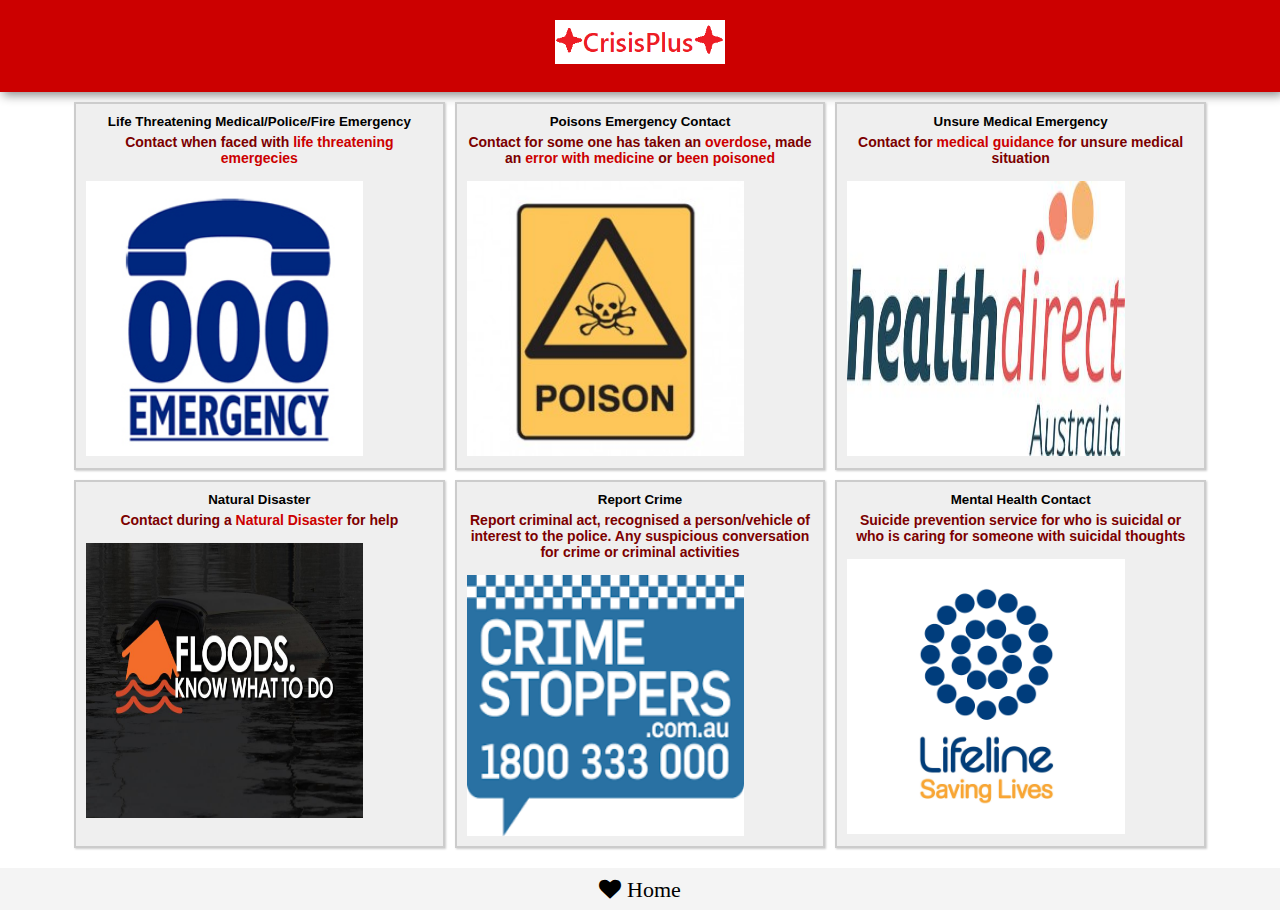
<file: index.html>
<!DOCTYPE html>
<html lang="en">
    <head>
        <meta charset="UTF-8" />
        <meta name="viewport" content="width=device-width, initial-scale=1.0" />
        <meta http-equiv="X-UA-Compatible" content="ie=edge">
        <meta name="theme-color" content="#ff0000" />
        <!--Font used to the application is linked as below-->
        <link href="https://fonts.googleapis.com/css2?family=Roboto&display=swap" rel="stylesheet">
        <title>CrisisPlus</title>
        <!-- CSS used is FontAwsome CDN-->
        <link rel="stylesheet" href="https://stackpath.bootstrapcdn.com/font-awesome/4.7.0/css/font-awesome.min.css" integrity="sha384-wvfXpqpZZVQGK6TAh5PVlGOfQNHSoD2xbE+QkPxCAFlNEevoEH3Sl0sibVcOQVnN" crossorigin="anonymous">
        <link rel="stylesheet" href="css/style.css" />
        <link rel="apple-touch-icon" href="images/imageicons/logo1.PNG">
    </head>
    <body>
        <div class="content">
            <header class="app-header">
                <div class="container">
                    <img src="images/imageicons/logo1.PNG" alt="img" class="logo">
                </div>
            </header>

            <!--add the icons for services-->
            <div class="grid container">
                <button class="item" onclick="pageRedirectfor000()">
                    <h4>Life Threatening Medical/Police/Fire Emergency</h4>
                    <p class="desc">Contact when faced with <span class="highlight">life threatening emergecies</span></p>
                    <img src="images/imageicons/000img.jpg" alt="000callicon"/>
                </button>
                </a>

                <button class="item" onclick="pageRedirectforpoisons()">
                    <h4>Poisons Emergency Contact</h4>
                    <p class="desc">Contact for some one has taken an <span class="highlight">overdose</span>, made an <span class="highlight">error with medicine</span> or <span class="highlight">been poisoned</span></p>
                    <img src="images/imageicons/poison.jpg" alt="poison"/>
                </button>

                <button class="item" onclick="pageRedirectforunsuremedical()">
                    <h4>Unsure Medical Emergency</h4>
                    <p class="desc">Contact for <span class="highlight">medical guidance</span> for unsure medical situation</p>
                    <img src="images/imageicons/healthdirect.jpg" alt="healthdirect"/>
                </button>

                <button class="item" onclick="pageRedirectfordisaster()">
                    <h4>Natural Disaster</h4>
                    <p class="desc">Contact during a <span class="highlight">Natural Disaster</span> for help</p>
                    <img src="images/imageicons/floods.jpg" alt="floods"/>
                </button>

                <button class="item" onclick="pageRedirectforcrime()">
                    <h4>Report Crime</h4>
                    <p class="desc">Report criminal act, recognised a person/vehicle of interest to the police. Any suspicious conversation for crime or criminal activities</p>
                    <img src="images/imageicons/crimestoppers1.jpg" alt="crimestoppers"/>
                </button>

                <button class="item" onclick="pageRedirectformentalhealth()">
                    <h4>Mental Health Contact</h4>
                    <p class="desc">Suicide prevention service for who is suicidal or who is caring for someone with suicidal thoughts</p>
                    <img src="images/imageicons/suisideprevention.png" alt="suicidepreventionIcon"/>
                </button>

            </div>

        </div>
        
        <footer class="app-footer">
            <ul>
                <a href="index.html">
                <li>
                    <i class="fa fa-heart">
                        Home
                    </i>
                </li>
                </a>
            </ul>

        </footer>
        <script type="text/javascript" src="js/script.js"></script>
    </body>
</html>
</file>
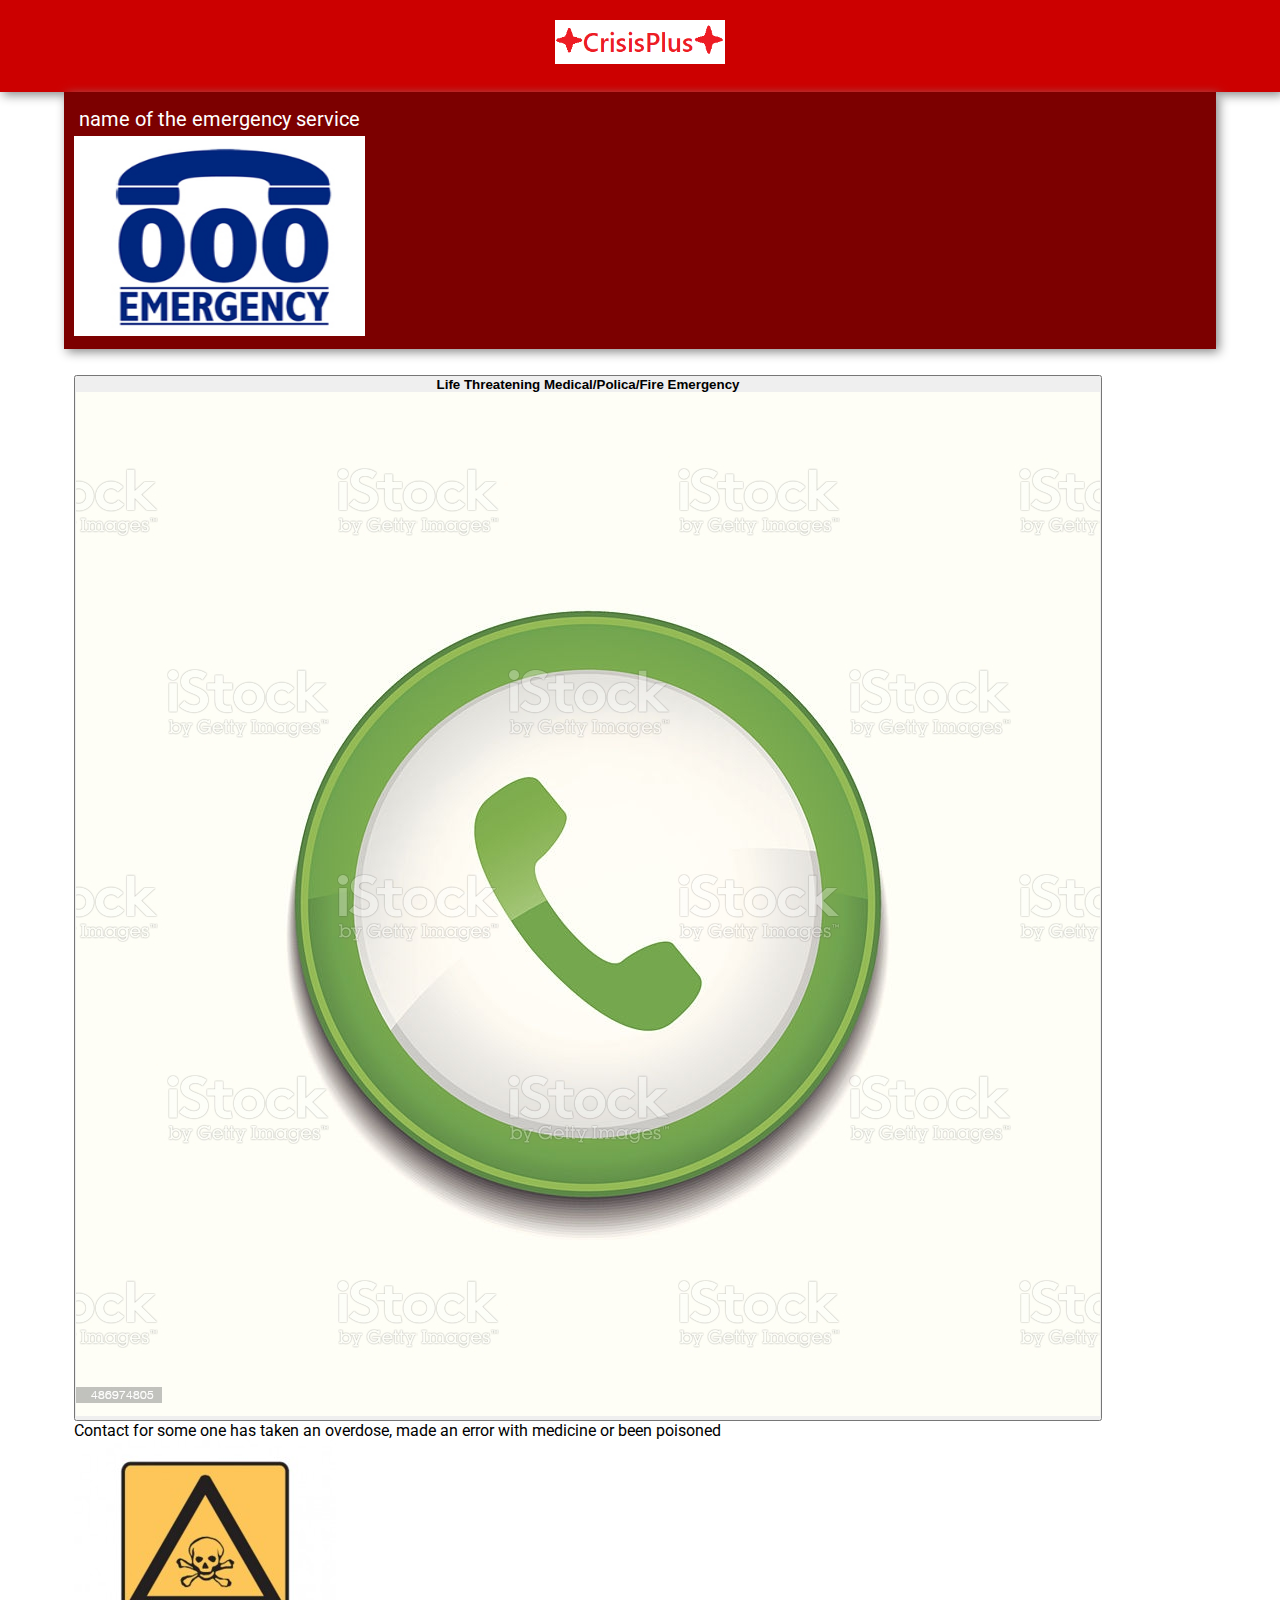
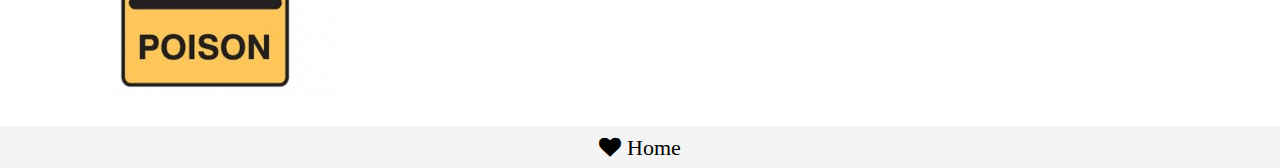
<file: contact.html>
<!DOCTYPE html>
<html lang="en">
    <head>
        <meta charset="UTF-8" />
        <meta name="viewport" content="width=device-width, initial-scale=1.0" />
        <meta http-equiv="X-UA-Compatible" content="ie=edge">
        <!--Font used to the application is linked as below-->
        <link href="https://fonts.googleapis.com/css2?family=Roboto&display=swap" rel="stylesheet">
        <title>CrisisPlus</title>
        <!-- CSS used is FontAwsome CDN-->
        <link rel="stylesheet" href="https://stackpath.bootstrapcdn.com/font-awesome/4.7.0/css/font-awesome.min.css" integrity="sha384-wvfXpqpZZVQGK6TAh5PVlGOfQNHSoD2xbE+QkPxCAFlNEevoEH3Sl0sibVcOQVnN" crossorigin="anonymous">
        <link rel="stylesheet" href="css/style.css" />
    </head>
    <body>
        <div class="content">
            <header class="app-header">
                <div class="container">
                    <img src="images/imageicons/logo1.PNG" alt="img" class="logo">
                </div>
            </header>
            

            <div class="subheader">
				<div>
					<p class="subheadername">name of the emergency service</p>
                    <!--Image of the sevice-->
                    <img src="images/imageicons/000img.jpg" alt="" class="subheaderimage"/>
				</div>
			</div>

            <!--add the icons for services-->
            <div class="gridcontact container">
                <button class="call">
                    <h4>Life Threatening Medical/Polica/Fire Emergency</h4>
                    <img src="images/imageicons/callbtn.jpg" alt="000callicon"/>
                </button>

                <div class="map">
                    <p class="desc">Contact for some one has taken an <span class="highlight">overdose</span>, made an <span class="highlight">error with medicine</span> or <span class="highlight">been poisoned</span></p>
                    <img src="images/imageicons/poison.jpg" alt="poison"/>
                </div>

            </div>

        </div>
        
        <footer class="app-footer">
            <ul>
                <a href="index.html">
                <li>
                    <i class="fa fa-heart">
                        Home
                    </i>
                </li>
                </a>
            </ul>

        </footer>
        <script type="text/javascript" src="js/script.js"></script>
    </body>
</html>
</file>
<file: css/style.css>
:root {
    --primary-color: #cc0000;
    --secondary-color: #7c0000;
}

* {
	box-sizing: border-box;
	margin: 0;
	padding: 0;
}

html,
body {
	height: 100%;
}

body {
    font-family: 'Roboto', sans-serif;
    display: flex;
    flex-direction: column;
}

/* For sticky footer this will grow to fill the space */
.content {
	flex: 1 0 auto;
}

.container {
	width: 90%;
	margin: 0 auto;
	overflow: none;
	padding: 10px;
}

.app-header {
	background-color: var(--primary-color);
	box-shadow: 3px 3px 10px #888888;
}

.app-header .container {
	display: flex;
	flex-direction: column;
	align-items: center;
	justify-content: space-between;
	justify-content: center;
	padding: 20px 0px;
}

.app-header .logo {
	width: 170px;
	margin-bottom: 0.5rem;
}


.subheader {
	background: var(--secondary-color);
	color: #fff;
	box-shadow: 3px 3px 10px #888888;
	font-size: 14px;
	padding: 10px;
	width: 90%;
	margin: 0 auto 1rem;
	display: flex;
	align-items: center;
	justify-content: space-between;
}

.subheader p {
    margin: 5px;
    font-size: 20px;
}

.subheader img {
    width: 100%;
    height: 200px;
} 

/*styles for the icon set*/
.grid {
	display: grid;
	grid-template-columns: repeat(2, 1fr);
	grid-gap: 10px;
}

.grid .item {
	display: flex;
	flex-direction: column;
	border: 2px #ccc solid;
	padding: 10px;
    box-shadow: 1px 1px 2px #ccc;
    cursor: pointer;
}

.grid .item h4 {
	margin-bottom: 5px;
}

.grid .item p {
	font-size: 14px;
	color: var(--secondary-color);
	font-weight: bolder;
	margin-bottom: 15px;
}

.grid .item img {
    width: 100%;
	text-align: center;
	display: block;
}

.grid .item .desc .highlight {
    color: var(--primary-color);
}

/*footer styling belongs here*/
.app-footer {
	flex-shrink: 0;
	background: #f4f4f4;
	color: #444;
	padding: 10px;
	font-size: 14px;
	margin-top: 10px;
}

.app-footer ul {
	display: flex;
	align-items: center;
    justify-content: space-around;
    list-style: none;
}

.app-footer ul li {
	display: flex;
	flex-direction: column;
	align-items: center;
}

.app-footer ul li i {
	font-size: 22px;
}

/* Styles for splash*/
#splash {
	position: absolute;
	top: 0;
	left: 0;
	background: var(--primary-color);
	height: 100vh;
	width: 100%;
	z-index: 2;
	display: flex;
	flex-direction: column;
	align-items: center;
	justify-content: center;
	opacity: 1;
	transition: opacity 1s;
}

#splash img {
	width: 300px;
}

#splash.fade {
	opacity: 0;
}

/* Desktop */
@media (min-width: 768px) {
	.grid {
		grid-template-columns: repeat(3, 1fr);
	}

	.grid .item img {
        width: 80%;
        height: 80%;
	}
}

/*contact page styles*/

a {
	text-decoration: none;
	color: black;
	font-size: 20px;
}

.subname {
	text-align: center;
}

.subheaderimage {
	width: 50px;
	height: 100px;
}

.callimg {
	width: 500px;
	height: 200px;
}

.containermap {
	display: flex;
    flex-direction: column;
    height: 600px;
}

#map {
	height: 250px;
}
</file>
